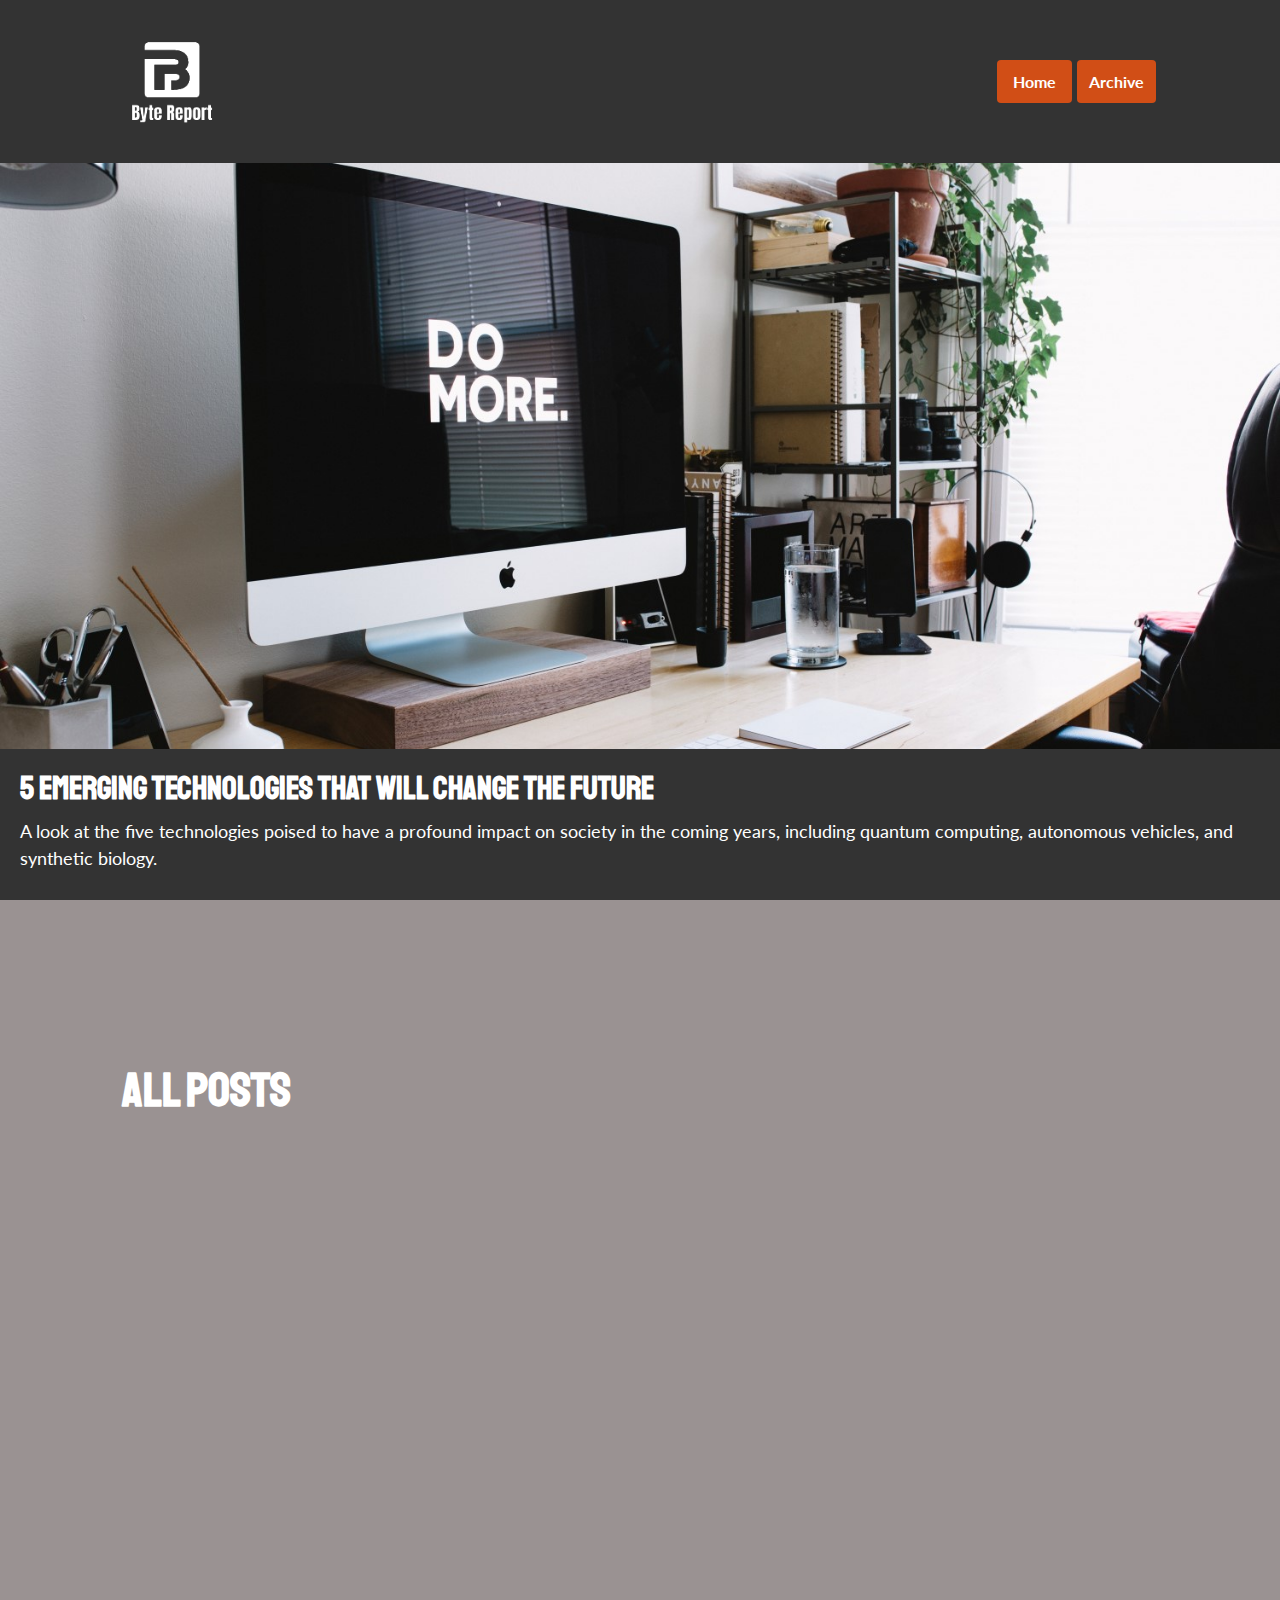
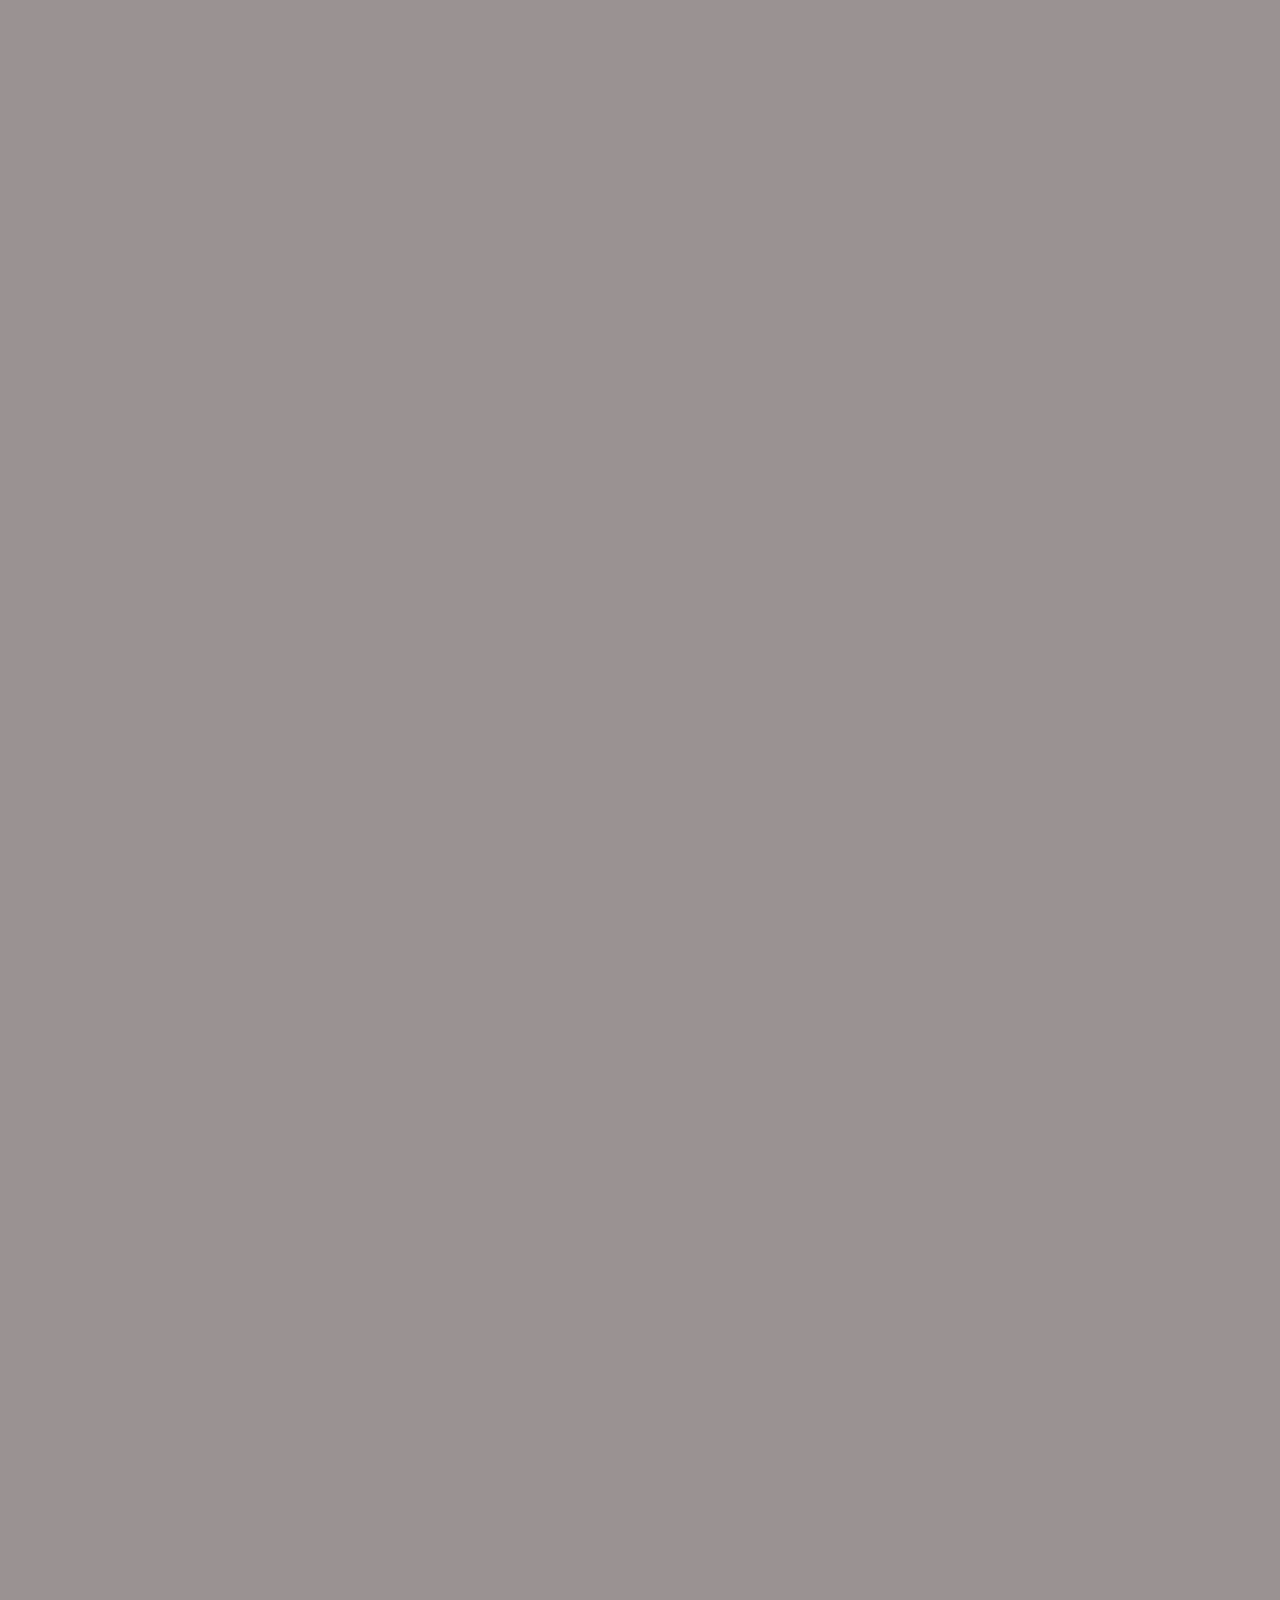
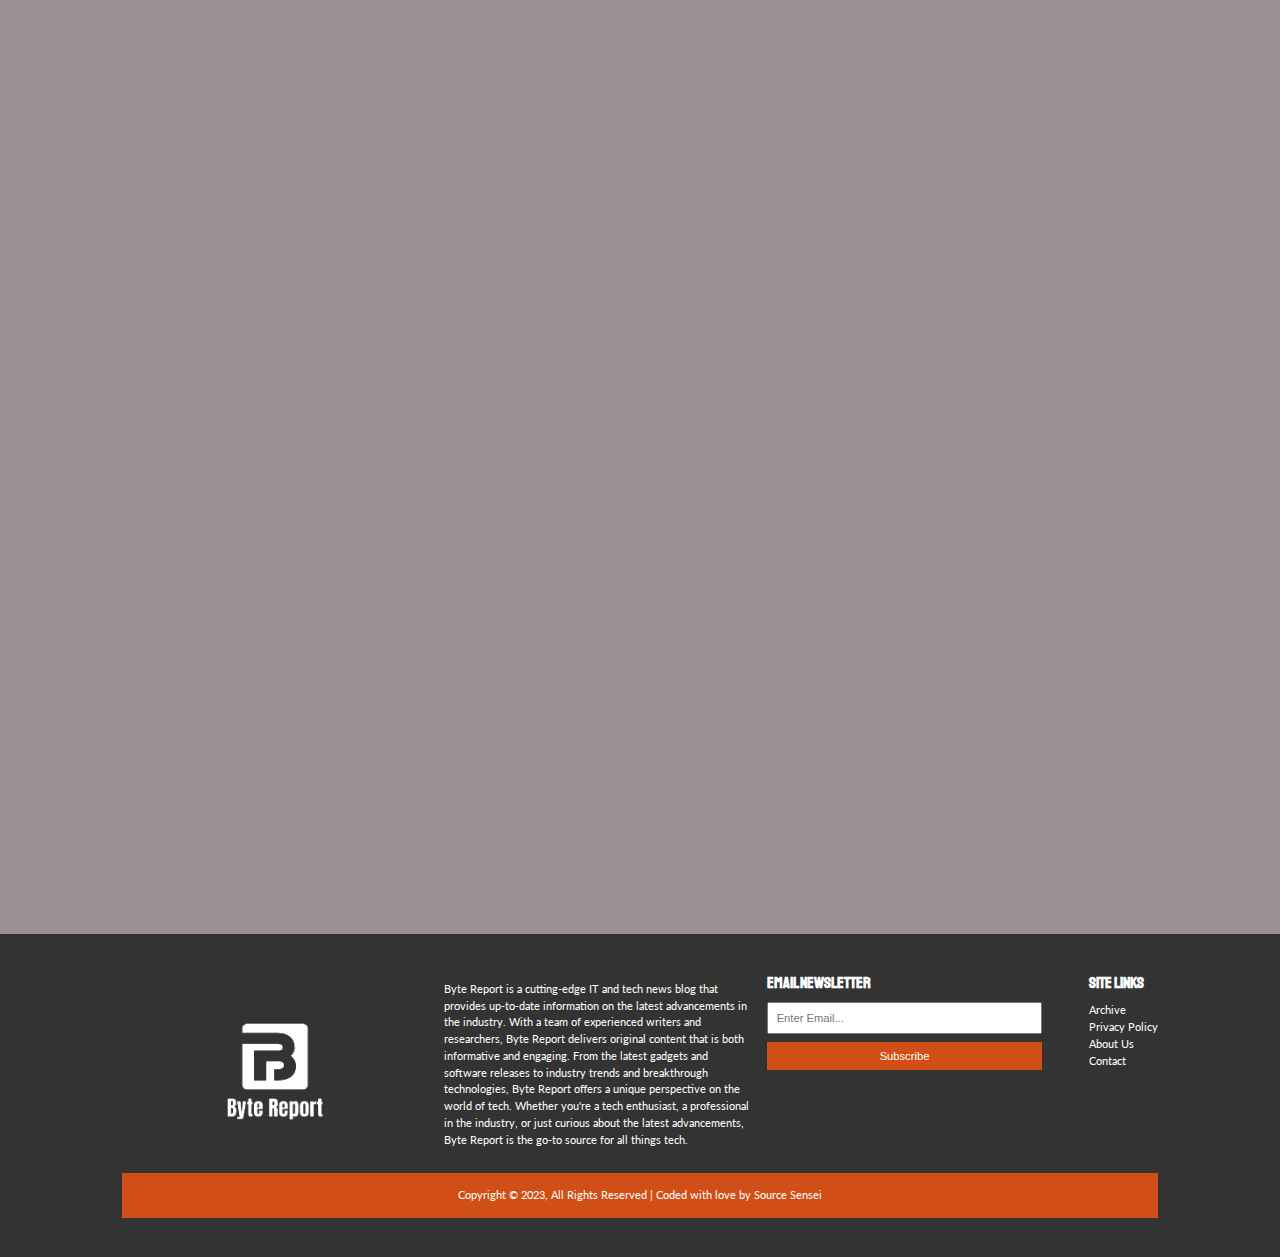
<file: archive.html>
<!DOCTYPE html>
<html lang="en">
  <head>
    <meta charset="UTF-8" />
    <meta http-equiv="X-UA-Compatible" content="IE=edge" />
    <meta name="viewport" content="width=device-width, initial-scale=1.0" />
    <link rel="shortcut icon" type="image/x-icon" href="favicon.ico" />
    <link
      rel="stylesheet"
      href="https://use.fontawesome.com/releases/v5.6.3/css/all.css"
      integrity="sha384-UHRtZLI+pbxtHCWp1t77Bi1L4ZtiqrqD80Kn4Z8NTSRyMA2Fd33n5dQ8lWUE00s/"
      crossorigin="anonymous"
    />
    <link
      href="https://fonts.googleapis.com/css?family=Lato|Staatliches"
      rel="stylesheet"
    />
    <link rel="stylesheet" href="style.css" />
    <link
      rel="stylesheet"
      media="screen and (max-width: 768px)"
      href="mobile.css"
    />
    <title>Byte Report | Tech News</title>
    <meta name="robots" content="noindex, nofollow" />
    <meta name="description" content="A blog about fresh IT news" />
    <meta name="keywords" content="blog IT tech technology news report" />
  </head>
  <body>
    <nav id="main-nav">
      <div class="container">
        <img src="img/logo.png" alt="ByteReport" class="logo" />
        <div class="social">
          <a href="http://facebook.com" target="_blank"
            ><i class="fab fa-facebook fa-2x"></i
          ></a>
          <a href="http://twitter.com" target="_blank"
            ><i class="fab fa-twitter fa-2x"></i
          ></a>
          <a href="http://instagram.com" target="_blank"
            ><i class="fab fa-instagram fa-2x"></i
          ></a>
          <a href="http://youtube.com" target="_blank"
            ><i class="fab fa-youtube fa-2x"></i
          ></a>
        </div>
        <ul>
          <li>
            <a class="nav-button" id="nav-button-home" href="index.html"
              >Home</a
            >
          </li>
          <li><a class="nav-button" href="archive.html">Archive</a></li>
        </ul>
      </div>
    </nav>

    <div class="container">
      <div class="slideshow-archive-container">
        <div class="cycle-slideshow" data-cycle-slides=".slide">
          <span class="cycle-prev">&laquo;</span>
          <span class="cycle-next">&raquo;</span>
          <div class="slide">
            <img class="slideshow-img" src="img/slideshow1.jpg" alt="" />
            <div class="slide-text">
              <h3 class="slide-heading">
                5 Emerging Technologies That Will Change the Future
              </h3>
              <p class="slide-paragraph">
                A look at the five technologies poised to have a profound impact
                on society in the coming years, including quantum computing,
                autonomous vehicles, and synthetic biology.
              </p>
            </div>
          </div>
          <div class="slide">
            <img class="slideshow-img" src="img/slideshow2.jpg" alt="" />
            <div class="slide-text">
              <h3 class="slide-heading">
                How Blockchain is Revolutionizing Industries
              </h3>
              <p class="slide-paragraph">
                An overview of blockchain technology and its potential to
                transform various industries, including finance, healthcare, and
                supply chain management.
              </p>
            </div>
          </div>
          <div class="slide">
            <img class="slideshow-img" src="img/slideshow3.jpg" alt="" />
            <div class="slide-text">
              <h3 class="slide-heading">
                The Rise of Quantum Computing: What it Means for the Future
              </h3>
              <p class="slide-paragraph">
                An examination of the emerging field of quantum computing and
                its potential to revolutionize computing power and solve complex
                problems in science and industry.
              </p>
            </div>
          </div>
        </div>
      </div>
    </div>

    <section id="archive-articles">
      <div class="container">
        <h2 class="article-presentation">All Posts</h2>
        <div class="articles-archive">
          <div class="box">
            <a href="article.html">
              <article class="archive-main">
                <img class="img-arhive-page" src="img/article1.jpg" alt="" />
                <h3 class="article-heading-main">
                  5 Emerging Technologies That Will Change the Future
                </h3>
              </article>
            </a>
          </div>
          <div class="box">
            <a href="article.html">
              <article class="archive-main">
                <img class="img-arhive-page" src="img/article2.jpg" alt="" />
                <h3 class="article-heading-main">
                  The Future of Cybersecurity: Trends and Challenges
                </h3>
              </article>
            </a>
          </div>
          <div class="box">
            <a href="article.html">
              <article class="archive-main">
                <img class="img-arhive-page" src="img/article3.jpg" alt="" />
                <h3 class="article-heading-main">
                  How Blockchain is Revolutionizing Industries
                </h3>
              </article>
            </a>
          </div>
          <div class="box">
            <a href="article.html">
              <article class="archive-main">
                <img class="img-arhive-page" src="img/article4.jpg" alt="" />
                <h3 class="article-heading-main">
                  The Power of AI: Current and Future Applications
                </h3>
              </article>
            </a>
          </div>
          <div class="box">
            <a href="article.html">
              <article class="archive-main">
                <img class="img-arhive-page" src="img/article5.jpg" alt="" />
                <h3 class="article-heading-main">
                  The Rise of Quantum Computing: What it Means for the Future
                </h3>
              </article>
            </a>
          </div>
          <div class="box">
            <a href="article.html">
              <article class="archive-main">
                <img class="img-arhive-page" src="img/article6.jpg" alt="" />
                <h3 class="article-heading-main">
                  Smart Homes: The Future of Connected Living
                </h3>
              </article>
            </a>
          </div>
          <div class="box">
            <a href="article.html">
              <article class="archive-main">
                <img class="img-arhive-page" src="img/article7.jpg" alt="" />
                <h3 class="article-heading-main">
                  The Ethics of Artificial Intelligence: A Critical Discussion
                </h3>
              </article>
            </a>
          </div>
          <div class="box">
            <a href="article.html">
              <article class="archive-main">
                <img class="img-arhive-page" src="img/article8.jpg" alt="" />
                <h3 class="article-heading-main">
                  Data Privacy in the Age of Big Data
                </h3>
              </article>
            </a>
          </div>
          <div class="box">
            <a href="article.html">
              <article class="archive-main">
                <img class="img-arhive-page" src="img/article9.jpg" alt="" />
                <h3 class="article-heading-main">
                  The 5G Revolution: The Next Generation of Connectivity
                </h3>
              </article>
            </a>
          </div>
          <div class="box">
            <a href="article.html">
              <article class="archive-main">
                <img class="img-arhive-page" src="img/article10.jpg" alt="" />
                <h3 class="article-heading-main">
                  The Impact of Cloud Computing on Business Operations
                </h3>
              </article>
            </a>
          </div>
          <div class="box">
            <a href="article.html">
              <article class="archive-main">
                <img class="img-arhive-page" src="img/article11.jpg" alt="" />
                <h3 class="article-heading-main">
                  The Evolution of E-Commerce: From Web 1.0 to Web 4.0
                </h3>
              </article>
            </a>
          </div>
          <div class="box">
            <a href="article.html">
              <article class="archive-main">
                <img class="img-arhive-page" src="img/article12.jpg" alt="" />
                <h3 class="article-heading-main">
                  Virtual Reality: The Future of Gaming and Beyond
                </h3>
              </article>
            </a>
          </div>
          <div class="box">
            <a href="article.html">
              <article class="archive-main">
                <img class="img-arhive-page" src="img/article13.jpg" alt="" />
                <h3 class="article-heading-main">
                  The Importance of User Experience in Web Design
                </h3>
              </article>
            </a>
          </div>
          <div class="box">
            <a href="article.html">
              <article class="archive-main">
                <img class="img-arhive-page" src="img/article14.jpg" alt="" />
                <h3 class="article-heading-main">
                  The Future of Work: How Technology is Changing the Job
                  Landscape
                </h3>
              </article>
            </a>
          </div>
        </div>
      </div>
    </section>
    <footer id="main-footer">
      <div class="container footer-container">
        <div id="logo-footer">
          <img id="logo-bottom" src="img/logo.png" alt="ByteReport" />
        </div>
        <div>
          <p id="footer-description">
            Byte Report is a cutting-edge IT and tech news blog that provides
            up-to-date information on the latest advancements in the industry.
            With a team of experienced writers and researchers, Byte Report
            delivers original content that is both informative and engaging.
            From the latest gadgets and software releases to industry trends and
            breakthrough technologies, Byte Report offers a unique perspective
            on the world of tech. Whether you're a tech enthusiast, a
            professional in the industry, or just curious about the latest
            advancements, Byte Report is the go-to source for all things tech.
          </p>
        </div>
        <div>
          <h3 id="h3-footer">Email Newsletter</h3>
          <form>
            <input type="email" placeholder="Enter Email..." />
            <input type="submit" value="Subscribe" class="btn btn-primary" />
          </form>
        </div>
        <div>
          <h3 id="h3-footer">Site Links</h3>
          <ul class="list">
            <li><a href="#">Archive</a></li>
            <li><a href="#">Privacy Policy</a></li>
            <li><a href="#">About Us</a></li>
            <li><a href="#">Contact</a></li>
          </ul>
        </div>
        <div>
          <p>
            Copyright &copy; 2023, All Rights Reserved | Coded with love by
            <a href="#">Source Sensei</a>
          </p>
        </div>
      </div>
    </footer>
    <script type="text/javascript" src="js/jquery.js"></script>
    <script type="text/javascript" src="js/cycle2.js"></script>
    <script src="js/script.js"></script>
  </body>
</html>
</file>
<file: style.css>
:root {
  --primary-color: #d14e16;
  --primary-dark-color: #6f290a;
  --secondary-color: #a9142d;
  --light-color: #9a9292;
  --dark-color: #333;
  --max-width: 1100px;
}

/* Reset */
* {
  margin: 0;
  padding: 0;
  box-sizing: border-box;
}

/* everything */

body {
  font-family: "Lato", sans-serif;
  line-height: 1.5;
  background: var(--light-color);
}

/* Typography */
a {
  color: white;
  text-decoration: none;
}

ul {
  list-style: none;
}

p {
  margin: 0.5rem 0;
}

img {
  width: 100%;
}

h1,
h2,
h3,
h4,
h5,
h6 {
  font-family: "Staatliches", cursive;
  margin-bottom: 0.55rem;
  line-height: 1.3;
}

h2.article-presentation {
  color: white;
  font-weight: bold;
  font-size: 3rem;
}

h3#h3-footer {
  font-size: 1rem;
}

h1#slogan {
  font-size: 4rem;
}

p#slogan {
  font-size: 1.5rem;
}

/* Utilities */
.container {
  max-width: var(--max-width);
  margin: auto;
  padding: 2rem 2rem;
  overflow: hidden;
}

.card {
  background: #fff;
  padding: 1rem;
}

.bg-dark {
  background: var(--dark-color);
  color: #fff;
}

.bg-primary {
  background: var(--primary-color);
  color: #fff;
}

.bg-secondary {
  background: var(--secondary-color);
  color: #fff;
}

article.card-especial a {
  color: #333;
}

input.btn.btn-primary {
  background-color: var(--primary-color);
  border-style: none;
  color: white;
  padding: 0.5rem 0;
}

/* Nav bar */
#main-nav {
  background: var(--dark-color);
  position: sticky;
  top: 0;
  z-index: 2;
}

#main-nav .container {
  display: grid;
  grid-template-columns: 5fr 5fr 5fr;
  align-items: center;
}

#main-nav .logo {
  width: 100px;
  padding: 0.5rem;
}

#main-nav ul {
  justify-self: end;
  display: flex;
}

#main-nav ul li a {
  padding: 0.75rem;
  font-weight: bold;
}

a.nav-button {
  background: var(--primary-color);
  color: #fff;
  border-radius: 0.25rem;
  margin: 0 0.15rem;
}

#nav-button-home.nav-button {
  padding: 0.75rem 1rem;
}

#main-nav ul li a:hover {
  background: var(--primary-dark-color);
  color: white;
  border-radius: 0.25rem;
}

#main-nav .social {
  justify-self: center;
}

#main-nav .social i {
  color: white;
  margin-right: 0.5rem;
}

#main-nav .social i:hover {
  color: var(--light-color);
}

/* Showcase */

#showcase {
  color: #fff;
  background: #333;
  padding: 2rem;
  position: relative;
}

#showcase:before {
  content: "";
  background: url("img/showcase.jpg") no-repeat center center/cover;
  position: absolute;
  top: 0;
  left: 0;
  width: 100%;
  height: 100%;
  opacity: 0.3;
}

#showcase .showcase-container {
  display: grid;
  grid-template-columns: repeat(1, 1fr);
  justify-content: center;
  align-items: center;
  height: 50vh;
}

.showcase-container {
  margin-bottom: 12.5rem;
}

#showcase {
  margin-bottom: 3rem;
}

#showcase .showcase-content {
  z-index: 1;
}

/* Home Articles */

#home-articles .articles-container {
  margin-top: 2.5rem;
  display: grid;
  grid-template-columns: repeat(3, 1fr);
  grid-gap: 0.5rem;
}

#home-articles .articles-container > *:first-child,
#home-articles .articles-container > *:last-child {
  display: grid;
  grid-template-columns: repeat(3, 1fr);
  grid-gap: 1rem;
  align-items: center;
  grid-column: 1 / span 3;
}

/* Archive Page */

.slide {
  width: 100%;
  position: relative;
}



.slide img {
  display: block;
}

.slideshow img {
  max-width: 100%;
  height: auto;
}

.slide-text {
  position: absolute;
  bottom: 0;
  background-color: var(--dark-color);
  color: white;
  width: 100%;
  padding: 20px;
  box-sizing: border-box;
  z-index: 1;
}

.cycle-prev,
.cycle-next {
  position: absolute;
  top: 50%;
  color: var(--primary-color);
  padding: 5rem;
  display: block;
  cursor: pointer;
  font-size: 7rem;
  z-index: 1000;
  opacity: 0;
  transition: opacity 0.5s;
  margin: 0 2rem;
}

.cycle-next {
  right: 0;
}

.cycle-slideshow:hover .cycle-prev,
.cycle-slideshow:hover .cycle-next {
  opacity: 1;
}

.slideshow-archive-container {
  position: absolute;
  bottom: 0;
  left: 0;
  right: 0;
  z-index: 1; /* update z-index value */
  overflow: hidden;
  width: 100%;
}

section#archive-articles {
  margin-top: 50rem;
}

.archive-main {
  display: grid;
  grid-template-columns: 1fr 5fr;
  justify-content: center;
  align-items: center;
  padding: 2rem;
  box-sizing: border-box;
  border-radius: 0.5rem;
  border: 0.25rem solid var(--primary-color);
  background-color: var(--dark-color);
  margin: 2rem 0;
}

.box {
  transform: translateX(400%);
  transition: transform 0.4s ease;
}

.box:nth-of-type(even) {
  transform: translateX(-400%);
}

.box.show {
  transform: translateX(0);
}

.archive-main:hover {
  background: #635f5f;
}

h3.article-heading-main {
  margin: 0 auto;
}

img.img-arhive-page {
  border-radius: 0.25rem;
}

h3.slide-heading {
  font-size: 2rem;
}

p.slide-paragraph {
  font-size: 1.1rem;
}

/* Footer */

#main-footer {
  background: var(--dark-color);
  color: #fff;
  padding: 0.4rem 0; /* adjust the top and bottom padding */
  font-size: 0.7rem; /* adjust the font size */
}

#main-footer img {
  width: 100px;
}

#main-footer a {
  color: #fff;
}

#main-footer .footer-container {
  display: grid;
  grid-template-columns: repeat(3, 1fr);
  grid-gap: 1rem;
}

#main-footer .footer-container > *:last-child {
  background: var(--primary-color);
  grid-column: 1 / span 4;
  padding: 0.4rem; /* adjust the padding */
  text-align: center;
  font-size: 0.7rem; /* adjust the font size */
}

#main-footer .footer-container input[type="email"] {
  width: 90%;
  padding: 0.5rem;
  margin-bottom: 0.5rem;
  font-size: 0.7rem;
}

#main-footer .footer-container input[type="submit"] {
  width: 90%;
  font-size: 0.7rem;
}

div#logo-footer {
  margin: 0 auto;
  margin-top: 3rem;
  padding: 0;
}
</file>
<file: mobile.css>
:root {
  --primary-color: #d14e16;
  --primary-dark-color: #6f290a;
  --secondary-color: #a9142d;
  --light-color: #9a9292;
  --dark-color: #333;
  --max-width: 1100px;
}

/* Reset */
* {
  margin: 0;
  padding: 0;
  box-sizing: border-box;
}

/* everything */

body {
  font-family: "Lato", sans-serif;
  line-height: 1.5;
  background: var(--light-color);
}

/* Typography */
a {
  color: white;
  text-decoration: none;
}

ul {
  list-style: none;
}

p {
  margin: 0.25rem 0;
}

img {
  width: 100%;
}

h1,
h2,
h3,
h4,
h5,
h6 {
  font-family: "Staatliches", cursive;
  margin-bottom: 0.55rem;
  line-height: 1.3;
}

h2.article-presentation {
  color: white;
  font-weight: bold;
  font-size: 2rem;
}

h3#h3-footer {
  font-size: 1rem;
}

h1#slogan {
  font-size: 2rem;
}

p#slogan {
  font-size: 1rem;
}

#main-nav {
  background: var(--dark-color);
  position: sticky;
  top: 0;
  margin-bottom: 0;
  z-index: 2;
}

nav {
  margin-bottom: 0;
}

#home-articles .articles-container {
  margin-top: 2.5rem;
  display: grid;
  grid-template-columns: 1fr 1fr;
  grid-gap: 0.5rem;
}

#home-articles .articles-container > *:first-child,
#home-articles .articles-container > *:last-child {
  display: grid;
  grid-template-columns: 1fr 1fr;
  grid-gap: 1rem;
  align-items: center;
  grid-column: 1 / span 2;
}

.slideshow-archive-container {
  position: absolute;
  bottom: 0;
  left: 0;
  right: 0;
  z-index: 1; /* update z-index value */
  overflow: hidden;
  width: 100%;
  margin: 17rem 0;
}

section#archive-articles {
  margin-top: 30rem;
}

.cycle-prev,
.cycle-next {
  position: absolute;
  top: 10%;
  color: var(--primary-color);
  padding: 3rem;
  display: block;
  cursor: pointer;
  font-size: 5rem;
  z-index: 1000;
  opacity: 0;
  transition: opacity 0.5s;
  margin: 0 2rem;
}

.cycle-next {
  right: 0;
}

/* Footer */

p#footer-description {
  display: none;
}

#main-footer .footer-container {
  display: grid;
  grid-template-columns: repeat(4, 1fr);
  grid-gap: 1rem;
}

#main-footer .footer-container input[type="email"] {
  width: 90%;
  padding: 0.5rem;
  margin-bottom: 0.5rem;
  font-size: 0.7rem;
}

#main-footer .footer-container input[type="submit"] {
  width: 90%;
  font-size: 0.7rem;
}

div#logo-footer {
  margin: 0 auto;
  margin-top: 0.5rem;
  padding: 0;
  width: 80%;
}

img#logo-bottom {
  margin-left: 3rem;
}

@media screen and (max-width: 500px) {
  #main-nav .container {
    display: grid;
    grid-template-columns: 1fr 1fr 1fr;
    align-items: center;
  }

  #main-nav .logo {
    width: 100px;
    padding: 0.5rem;
  }

  #main-nav .social i {
    display: none;
  }

  #home-articles .articles-container {
    margin-top: 2.5rem;
    display: grid;
    grid-template-columns: 2fr;
    grid-gap: 0.5rem;
  }

  #home-articles .articles-container > *:first-child,
  #home-articles .articles-container > *:last-child {
    display: grid;
    grid-template-columns: 1fr 1fr;
    grid-gap: 1rem;
    align-items: center;
    grid-column: 1 / span 1;
  }

  .slideshow-archive-container {
    position: absolute;
    bottom: 0;
    left: 0;
    right: 0;
    z-index: 1; /* update z-index value */
    overflow: hidden;
    width: 100%;
    margin: 19rem 0;
  }

  section#archive-articles {
    margin-top: 15rem;
  }

  .cycle-prev,
  .cycle-next {
    position: absolute;
    top: 15%;
    color: var(--primary-color);
    padding: 3rem;
    display: block;
    cursor: pointer;
    font-size: 4rem;
    z-index: 1000;
    opacity: 0;
    transition: opacity 0.5s;
    margin: 0 2rem;
  }

  .cycle-next {
    right: 0;
  }

  .slide-text {
    position: absolute;
    bottom: 0;
    background-color: var(--dark-color);
    color: white;
    width: 100%;
    padding: 0.2rem 1rem;
    box-sizing: border-box;
    z-index: 1;
  }

  h3.slide-heading {
    font-size: 0.9rem;
  }

  p.slide-paragraph {
    font-size: 0.7rem;
  }

  h3.article-heading-main {
    margin: 0 auto;
    font-size: 0.8rem;
    padding-left: 0.5rem;
  }

  div#logo-footer {
    margin: 0 auto;
    margin-top: 0.5rem;
    padding: 0;
    width: 100%;
  }

  img#logo-bottom {
    width: 4rem;
    margin-left: 0;
  }

  p {
    font-size: 0.8rem;
  }

  #main-footer .footer-container {
    display: grid;
    grid-template-columns: repeat(2, 1fr);
    grid-gap: 1rem;
  }
}
</file>
